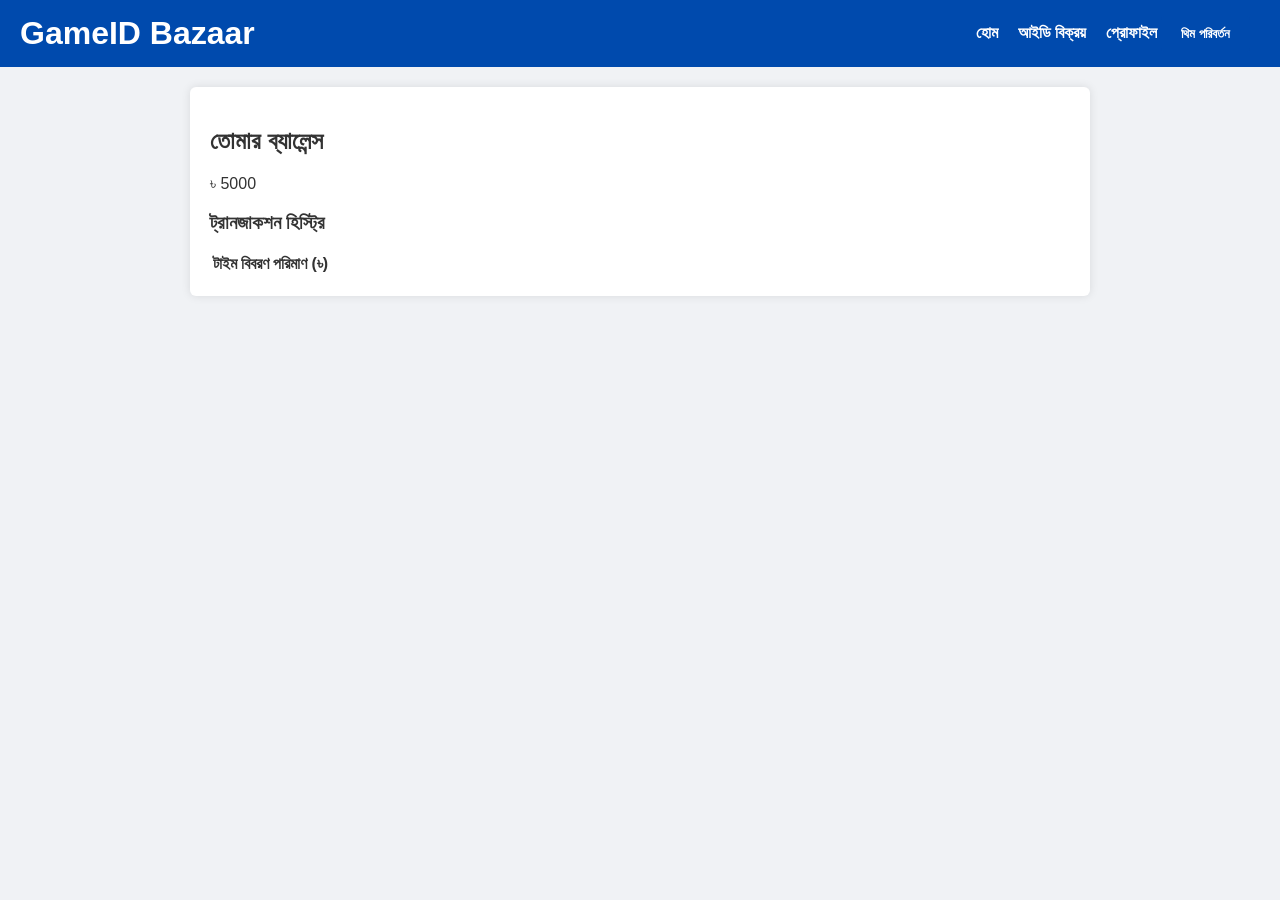
<file: profile.html>
<!DOCTYPE html>
<html lang="bn">
<head>
<meta charset="UTF-8" />
<meta name="viewport" content="width=device-width, initial-scale=1" />
<title>GameID Bazaar - প্রোফাইল</title>
<link rel="stylesheet" href="style.css" />
</head>
<body>
<header>
  <h1>GameID Bazaar</h1>
  <nav>
    <a href="index.html">হোম</a>
    <a href="sell.html">আইডি বিক্রয়</a>
    <a href="profile.html">প্রোফাইল</a>
    <button id="theme-toggle">থিম পরিবর্তন</button>
  </nav>
</header>

<main>
  <h2>তোমার ব্যালেন্স</h2>
  <p id="balance">৳ 5000</p>

  <h3>ট্রানজাকশন হিস্ট্রি</h3>
  <table id="transaction-table">
    <thead>
      <tr>
        <th>টাইম</th>
        <th>বিবরণ</th>
        <th>পরিমাণ (৳)</th>
      </tr>
    </thead>
    <tbody>
      <!-- ডেমো ডেটা জাভাস্ক্রিপ্টে যোগ হবে -->
    </tbody>
  </table>
</main>

<script src="script.js"></script>
</body>
</html>
</file>
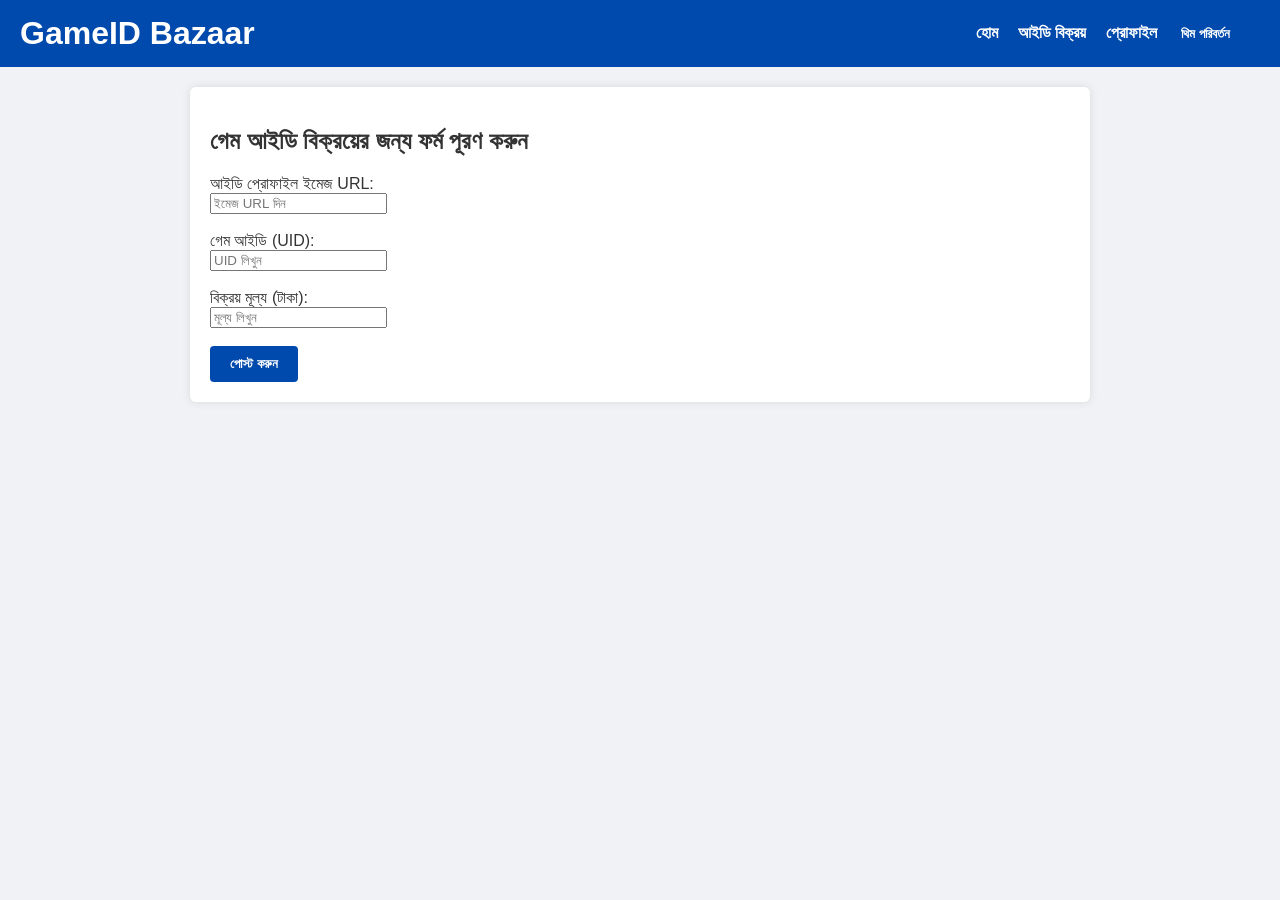
<file: sell.html>
<!DOCTYPE html>
<html lang="bn">
<head>
<meta charset="UTF-8" />
<meta name="viewport" content="width=device-width, initial-scale=1" />
<title>GameID Bazaar - আইডি বিক্রয়</title>
<link rel="stylesheet" href="style.css" />
</head>
<body>
<header>
  <h1>GameID Bazaar</h1>
  <nav>
    <a href="index.html">হোম</a>
    <a href="sell.html">আইডি বিক্রয়</a>
    <a href="profile.html">প্রোফাইল</a>
    <button id="theme-toggle">থিম পরিবর্তন</button>
  </nav>
</header>

<main>
  <h2>গেম আইডি বিক্রয়ের জন্য ফর্ম পূরণ করুন</h2>
  <form id="sell-form">
    <label>আইডি প্রোফাইল ইমেজ URL:<br />
      <input type="url" id="profileImage" required placeholder="ইমেজ URL দিন" />
    </label><br /><br />
    <label>গেম আইডি (UID):<br />
      <input type="text" id="uid" required placeholder="UID লিখুন" />
    </label><br /><br />
    <label>বিক্রয় মূল্য (টাকা):<br />
      <input type="number" id="price" required placeholder="মূল্য লিখুন" min="1" />
    </label><br /><br />
    <button type="submit">পোস্ট করুন</button>
  </form>
  <div id="message"></div>
</main>

<script src="script.js"></script>
</body>
</html>
</file>
<file: style.css>
* {
  box-sizing: border-box;
}

body {
  font-family: 'Segoe UI', Tahoma, Geneva, Verdana, sans-serif;
  margin: 0; padding: 0;
  background: #f0f2f5;
  color: #333;
}

header {
  background-color: #004aad;
  padding: 15px 20px;
  color: white;
  display: flex;
  justify-content: space-between;
  align-items: center;
}

header h1 {
  margin: 0;
}

nav a {
  color: white;
  margin-left: 15px;
  text-decoration: none;
  font-weight: 600;
}

nav a:hover {
  text-decoration: underline;
}

main {
  padding: 20px;
  max-width: 900px;
  margin: 20px auto;
  background: white;
  border-radius: 6px;
  box-shadow: 0 0 10px rgba(0,0,0,0.1);
}

form {
  margin-top: 20px;
}

input[type="email"],
input[type="password"] {
  width: 100%;
  padding: 10px;
  margin-bottom: 10px;
  border: 1px solid #aaa;
  border-radius: 4px;
  font-size: 16px;
}

button {
  padding: 10px 20px;
  margin-right: 10px;
  background-color: #004aad;
  color: white;
  border: none;
  border-radius: 4px;
  cursor: pointer;
  font-weight: 600;
}

button:hover {
  background-color: #00337a;
}

footer {
  text-align: center;
  padding: 15px 0;
  background: #004aad;
  color: white;
  position: fixed;
  width: 100%;
  bottom: 0;
}

@media (max-width: 600px) {
  nav {
    display: flex;
    flex-wrap: wrap;
  }
  nav a {
    margin: 5px 10px;
  }
}
</file>
